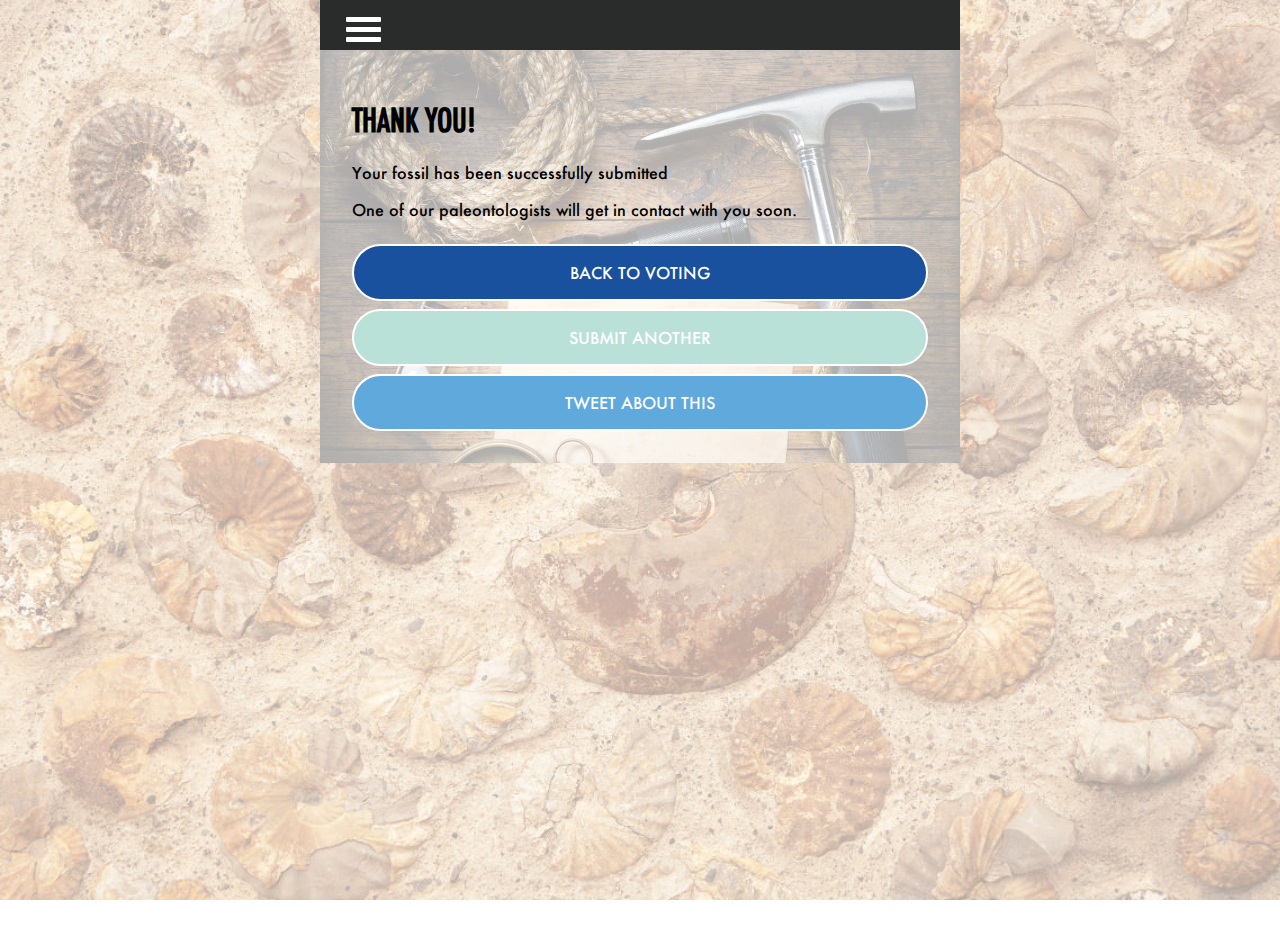
<file: confirm.html>
<!DOCTYPE html>
<html>
<head>
	<title>FOSS'L</title>
	<meta charset="utf-8" />
    <meta name="format-detection" content="telephone=no">
    <meta name="msapplication-tap-highlight" content="no">
    <meta name="viewport" content="user-scalable=no, initial-scale=1, maximum-scale=1, minimum-scale=1, width=device-width">
	<link rel="stylesheet" href="css/normalize.min.css">
	<link rel="stylesheet" href="css/confirmstyle.css">
	<link rel="stylesheet" href="css/styleTest.css">
<!-- 	<link rel="shortcut icon" type="image/ico" href="img/favicon.ico"> -->
</head>

<body>

	<header class="fixed">
	<h1> </h1>
		<a id="nav-toggle" class="hamburgermenu" href="#"><span></span></a>


        <div class="dropdownmenu">
            <div class="menuitem"><span><a href="../front-end-bonr/submit.html">SUBMIT FOSSILS</span></a></div>
            <div class="menuitem"><span><a href="../front-end-bonr/index.html">BROWSE FOSSILS</span></a></div>
            <div class="menuitem"><span>LOGOUT</span></div>

        </div>
	</header>
	<main>
		<section id='confirm'>
			<h1>THANK YOU!</h1>
			<div id="text">
				<p>Your fossil has been successfully submitted</p>

				<p>One of our paleontologists will get in contact with you soon.</p>
			</div>
			<div id="buttons">
				<input class="button-element" id="back-btn" type="submit" value="back to voting">
				<input class="button-element" id="submit-again-btn" type="submit" value="submit another">
				<input class="button-element" id="tweet-btn" type="submit" value="tweet about this">
			</div>
		</section>
	</main>

	<script type="text/javascript" src="js/jquery-min.js"></script>
	<script type="text/javascript" src="js/underscore-min.js"></script>
	<script type="text/javascript" src="js/hammer.min.js"></script>
	<script type="text/javascript" src="js/moment.min.js"></script>
	<script type="text/javascript" src="js/main.js"> </script>
	<script type="text/javascript" src="js/nav.js"> </script>
</body>
</html>
</file>
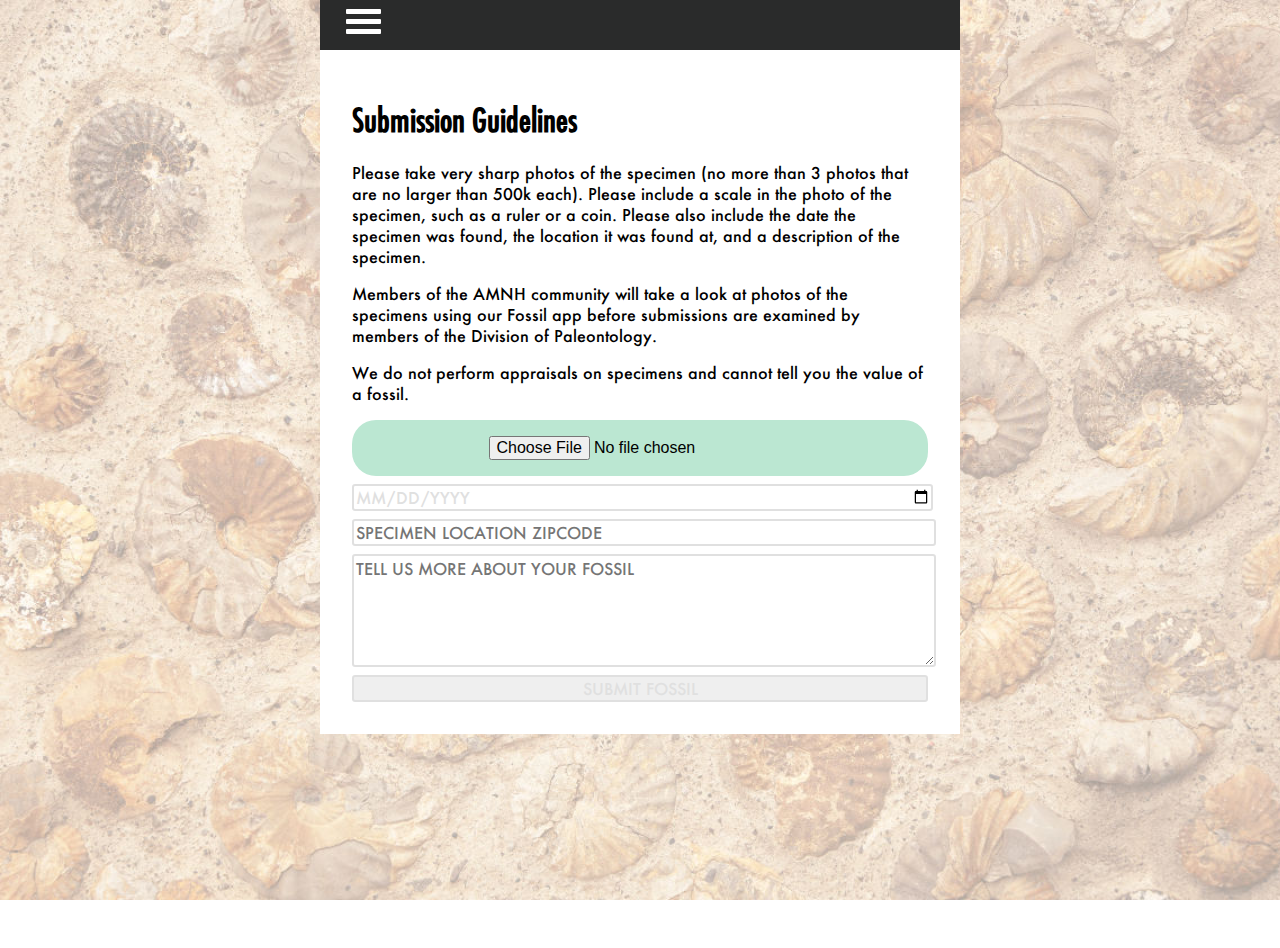
<file: submit.html>
<!DOCTYPE html>
<html>
<head>
	<title>FOSS'L</title>
	<meta charset="utf-8" />
    <meta name="format-detection" content="telephone=no">
    <meta name="msapplication-tap-highlight" content="no">
    <meta name="viewport" content="user-scalable=no, initial-scale=1, maximum-scale=1, minimum-scale=1, width=device-width">
	<link rel="stylesheet" href="css/normalize.min.css">

	<link rel="stylesheet" href="css/styleTest.css">
	<link rel="stylesheet" href="css/submitstyle.css">
<!-- 	<link rel="shortcut icon" type="image/ico" href="img/favicon.ico"> -->
</head>

<body>

	<header class="fixed">

		<a id="nav-toggle" class="hamburgermenu" href="#"><span></span></a>


        <div class="dropdownmenu">
             <div class="menuitem"><span><a href="../front-end-bonr/submit.html">SUBMIT FOSSILS</span></a></div>
            <div class="menuitem"><span><a href="../front-end-bonr/index.html">BROWSE FOSSILS</span></a></div>
            <div class="menuitem"><span>LOGOUT</span></div>
        </div>
	</header>
	<main>
		<section id='submit'>
			<h1>Submission Guidelines</h1>
			<div id="guidelines">
				<p>Please take very sharp photos of the specimen (no more than 3 photos that are no larger than 500k each). Please include a scale in the photo of the specimen, such as a ruler or a coin. Please also include the date the specimen was found, the location it was found at, and a description of the specimen. </p>

				<p>Members of the AMNH community will take a look at photos of the specimens using our Fossil app before submissions are examined by members of the Division of Paleontology.</p>

				<p>We do not perform appraisals on specimens and cannot tell you the value of a fossil.</p>
			</div>

			<form id="add-fossil-form" action="">
				<div id="file-upload">
					<input type="file" name="file[]" accept="image/*" id="file" value="upload images">
				</div>
				<input class="form-element" type="date" name="date">
				<input class="form-element" type="text" name="zipcode" placeholder="specimen location zipcode">
				<textarea class="form-element" name="comments" rows="5" cols="20" placeholder="tell us more about your fossil"></textarea>

				<input class="form-element submit" id="fossil-form-submit" type="submit" value="submit fossil">
			</form>
		</section>
	</main>

	<script type="text/javascript" src="js/jquery-min.js"></script>
	<script type="text/javascript" src="js/underscore-min.js"></script>
	<script type="text/javascript" src="js/hammer.min.js"></script>
	<script type="text/javascript" src="js/moment.min.js"></script>
	<script type="text/javascript" src="js/submit.js"> </script>
	<script type="text/javascript" src="js/nav.js"> </script>
</body>
</html>
</file>
<file: css/confirmstyle.css>
@import url(https://fonts.googleapis.com/css?family=Roboto:400,700);

/*header{
	position: fixed;
	top: 0;
	width: 100%;
	height: 2em;
	background-color: black;
}

header h1{
	color: white;
	font-size: 1em;
	font-family: 'Futura-Medium', Helvetica, 'sans-serif';
	font-weight: bold;
	margin: .5em 0 0 2em;
}

body {
	padding-top: 3em;
	height: 100vh;
	background-image: url('../data/background.jpg');
	background-size: cover;

}*/

#confirm{
/*	width: calc(80vw - 2em);
	height: calc(90vh - 2em);*/
	padding: 2em;
	margin: auto;
	/*background-color: white;*/
    background-image: url('../data/confirm-splash.jpg');
    background-size: cover;
    overflow-x: hidden;
	overflow: hidden;
}

#confirm h1 {
	font-family: 'Futura-CondensedMedium', Helvetica, 'sans-serif';
	font-weight: bold;
}

#text{
	font-family: 'Futura-Medium', Helvetica, 'sans-serif';
	font-weight: normal;
}

#logo{
	width: 150px;
	height: 150px;
	border-radius: 25px;
	margin: 3em auto;
	background-color: black;
}

/*#buttons{
	margin-top: 10em;
}*/

.button-element {
	margin-top: .5em;
	width: 100%;
	padding: 1em;
	font-family: 'Futura-Medium', Helvetica, 'sans-serif';
	text-transform: uppercase;
	border-radius: 2em;
/*	font-size: 1.5em;*/
	border: 2px solid white;
	color: white;
}

#back-btn{
	background-color: #19519F;
}

#submit-again-btn{
	background-color: #BAE1D7;
}

#tweet-btn{
	background-color: #5FA9DD;
}
/*
red: F0586D
green: BBE7D2
*/

@font-face {
  font-family: 'Futura-CondensedExtraBold';
  src: url('font/Futura-CondensedExtraBold.ttf') format('truetype');
  font-weight: normal;
  font-style: normal;
}

@font-face {
  font-family: 'Futura-CondensedMedium';
  src: url('font/Futura-CondensedMedium.ttf') format('truetype');
  font-weight: normal;
  font-style: normal;
}

@font-face {
  font-family: 'Futura-Medium';
  src: url('font/Futura-Medium.ttf') format('truetype');
  font-weight: normal;
  font-style: normal;
}

@font-face {
  font-family: 'Futura-MediumItalic';
  src: url('font/Futura-MediumItalic.ttf') format('truetype');
  font-weight: normal;
  font-style: normal;
}
</file>
<file: css/styleTest.css>
@import url(https://fonts.googleapis.com/css?family=Roboto:400,700);

@font-face {
  font-family: 'Futura-CondensedExtraBold';
  src: url('font/Futura-CondensedExtraBold.ttf') format('truetype');
  font-weight: normal;
  font-style: normal;
}

@font-face {
  font-family: 'Futura-CondensedMedium';
  src: url('font/Futura-CondensedMedium.ttf') format('truetype');
  font-weight: normal;
  font-style: normal;
}

@font-face {
  font-family: 'Futura-Medium';
  src: url('font/Futura-Medium.ttf') format('truetype');
  font-weight: normal;
  font-style: normal;
}

@font-face {
  font-family: 'Futura-MediumItalic';
  src: url('font/Futura-MediumItalic.ttf') format('truetype');
  font-weight: normal;
  font-style: normal;
}

body {
	padding-top: 3em;
	height: 100vh;
	background-image: url('../data/background.jpg');
	background-size: cover;
    background-attachment: fixed;
    overflow-x: hidden;
 	font-family: 'Futura-Medium', 'Roboto', sans-serif;
}


.dropdownmenu a{
	text-decoration: none;
	color: white;
}

.dropdownmenu:hover a{
color: #BBE7D2;
}


.dropdownmenu a:visited{
color: white;
}


@media screen and (orientation:landscape){
	body {
		width:50%;
		margin:auto;
	}
	.fixed{
		width:50% !important;
	}

}


header{
	position: fixed;
	top: 0;
	width: 100%;
	height: 50px;
	background-color: #2a2b2b;
}

header h1{
	color: white;
	font-size: 1em;
	margin: .5em 0 0 2em;
}
.fixed{
	position:fixed;
	width:100%;
	z-index: 101;
}

.bubble {
	width:100%;
 	/*border-radius: 10%;*/
  	margin:auto;

}

#content {
	background:black;
}

.sampleImage{
	width:100%;
}
#profile{
	background-color:white;
}
#profile-content {
  /*background: url("../data/sample.jpg") no-repeat fixed center;*/
  /*background-size:contain;*/
  /*background: silver;*/
  height: 50%;
  text-align: center;
  /*font: 30px/300px Futura, Arial, sans-serif;*/
  margin-top:0;
  z-index: 1;
  background-color:white;
  /*animation-name: panleft;*/
  animation-duration: 1s; 
  animation-timing-function: ease-out; 
  animation-delay: 0;
  animation-direction: normal;

  -webkit-animation-iteration-count: 1;
  animation-iteration-count: 1;

  animation-fill-mode: none;
  animation-play-state: paused; 
  -webkit-animation-play-state: paused; 
}

#profile-image{


}

#twitterHandle{
	width:35%;
	height:20%;
	margin:1% 0 80% 5%;
	font-size:130%;
	text-align:left;
	/*top:10%;*/
	z-index:100;
	text-transform: uppercase;
	font-weight:800;
	color:white;
    text-shadow: 2px 2px 15px #000000;
    letter-spacing: -.02em;

}

#profile-text{
	text-align:left;
	margin:2%;
}

#thumbContainer{
	height:30%;
}

#thumbContainer img{
	width:40%;
	margin:3%;
}
#bottom{
	height:20%;
	bottom:0;
}
#scrollLead{
	height: 20%;

	background: -moz-linear-gradient(top, rgba(0,0,0,0) 0%, rgba(0,0,0,0.3) 100%);
	background: -webkit-linear-gradient(top, rgba(0,0,0,0) 0%,rgba(0,0,0,0.3) 100%);
	background: linear-gradient(to bottom, rgba(0,0,0,0) 0%,rgba(0,0,0,0.3) 100%);
	filter: progid:DXImageTransform.Microsoft.gradient( startColorstr='#00000000', endColorstr='#a6000000',GradientType=0 );
}


.arrow{
	background-image: url([data-uri]);
  background-size: contain;

}

#vote-container {
	height: 80%;
	/*width: 100%;*/
	margin: auto;
/*	background-color: yellow;*/
	background-color:white;
}

#no{
	float: left;
	background-color: #F0586D;
	background-image:url("../data/icons-02.png");
}

#yes{
	float: right;
	background-color: #BBE7D2;
	background-image:url("../data/icons-03.png");
}

.vote-button {
	height: 50%;
	width: 43%;
	margin:3%;
	margin-top:8%;
	border-radius: 7.5vh;
	background-color: green;
	background-size:20%;
	background-repeat:no-repeat;
	background-position:center;
}


#nav-toggle { 
	position: absolute; 
	left:1%;
	cursor: pointer; 
	padding: 3%;
 }

#nav-toggle span, #nav-toggle span:before, #nav-toggle span:after {
  cursor: pointer;
  border-radius: 1px;
  height: 5px;
  width: 35px;
  background: white;
  position: absolute;
  display: block;
  content: '';
}
#nav-toggle span:before {
  top: -10px; 
}
#nav-toggle span:after {
  bottom: -10px;
}

#nav-toggle span, #nav-toggle span:before, #nav-toggle span:after {
  transition: all 500ms;
}
#nav-toggle.active span {
  background-color: transparent;
}
#nav-toggle.active span:before, #nav-toggle.active span:after {
  top: 0;
}
#nav-toggle.active span:before {
  transform: rotate(45deg);
}
#nav-toggle.active span:after {
  transform: rotate(-45deg);
}


.hamburgermenu{
	height:100%;
	 z-index: 200;
	 position: fixed;
}


.dropdownmenu{
	padding-top: 20px;
	padding-bottom: 20px;
	color: white;
	background-color:#2a2b2b ;
	width: 100%;
	     -webkit-transition: all .5s; /* Safari */
	transition: all .5s;
	top: -120px;
	position: absolute;
	text-align: center;
}

.menudropped{
	top:0; 
}


.menuitem{
 float:left;
 width:100%;
 padding: 4px 5px;

}

@keyframes panleft {
  0% {
    /*transform: scale(0.5);*/
    /*border-radius: 10%;*/
  }
  50% {
  	opacity:0.5;
  }
  100% {
    transform: scale(0.2) translate(-500%, -200%) rotate(-100deg);
    opacity: 0.2;
  }}


@keyframes panright {
  0% {
    /*transform: scale(0.5);*/

    /*background-color: red;*/
    /*border-radius: 20%;*/
  }
  100% {
      transform: scale(0.5) translate(500%, -200%) rotate(100deg);
  }
}
</file>
<file: css/submitstyle.css>
@import url(https://fonts.googleapis.com/css?family=Roboto:400,700);

/*header{
	position: fixed;
	top: 0;
	width: 100%;
	height: 2em;
	background-color: black;
}

header h1{
	color: white;
	font-size: 1em;
	font-family: 'Futura-Medium', Helvetica, 'sans-serif';
	font-weight: bold;
	margin: .5em 0 0 2em;
}
*/

#submit{
/*	width: calc(80vw - 2em);
	height: calc(90vh - 2em);*/
	padding: 2em;
	margin: auto;
	background-color: white;
	overflow: hidden;
}

#submit h1 {
	font-family: 'Futura-CondensedMedium', Helvetica, 'sans-serif';
	font-weight: bold;
}

#guidelines{
	font-family: 'Futura-Medium', Helvetica, 'sans-serif';
	font-weight: normal;
}

#file-upload{
	height: 1.5em;
	padding: 1em;
	text-align: center;
	background-color: #BBE7D2;
	border-radius: 1.5em;
}

.form-element {
	margin-top: .5em;
	width: 100%;
	font-family: 'Futura-Medium', Helvetica, 'sans-serif';
	text-transform: uppercase;
	border-radius: .2em;
	border: 2px solid #E0E0E0;
	color: #E0E0E0;
}

#desc{
	height: 4em;
}

#submit-form-btn {
	width: 101%;
}

/*
red: F0586D
green: BBE7D2
*/

@font-face {
  font-family: 'Futura-CondensedExtraBold';
  src: url('font/Futura-CondensedExtraBold.ttf') format('truetype');
  font-weight: normal;
  font-style: normal;
}

@font-face {
  font-family: 'Futura-CondensedMedium';
  src: url('font/Futura-CondensedMedium.ttf') format('truetype');
  font-weight: normal;
  font-style: normal;
}

@font-face {
  font-family: 'Futura-Medium';
  src: url('font/Futura-Medium.ttf') format('truetype');
  font-weight: normal;
  font-style: normal;
}

@font-face {
  font-family: 'Futura-MediumItalic';
  src: url('font/Futura-MediumItalic.ttf') format('truetype');
  font-weight: normal;
  font-style: normal;
}

@keyframes panleft {
  0% {
    transform: scale(1);
  }
  50% {
    transform: scale(0.8) translate(-150%, -25%) rotate(-30deg);
  }
  100% {
  	transform: scale(0.5) translate(-250%, -50%) rotate(-60deg);	
  }
}


@keyframes panright {
  0% {
    transform: scale(1);
  }
  50% {
    transform: scale(0.8) translate(150%, -25%) rotate(30deg);
  }
  100% {
  	transform: scale(0.5) translate(250%, -50%) rotate(60deg);	
  }
}
</file>
